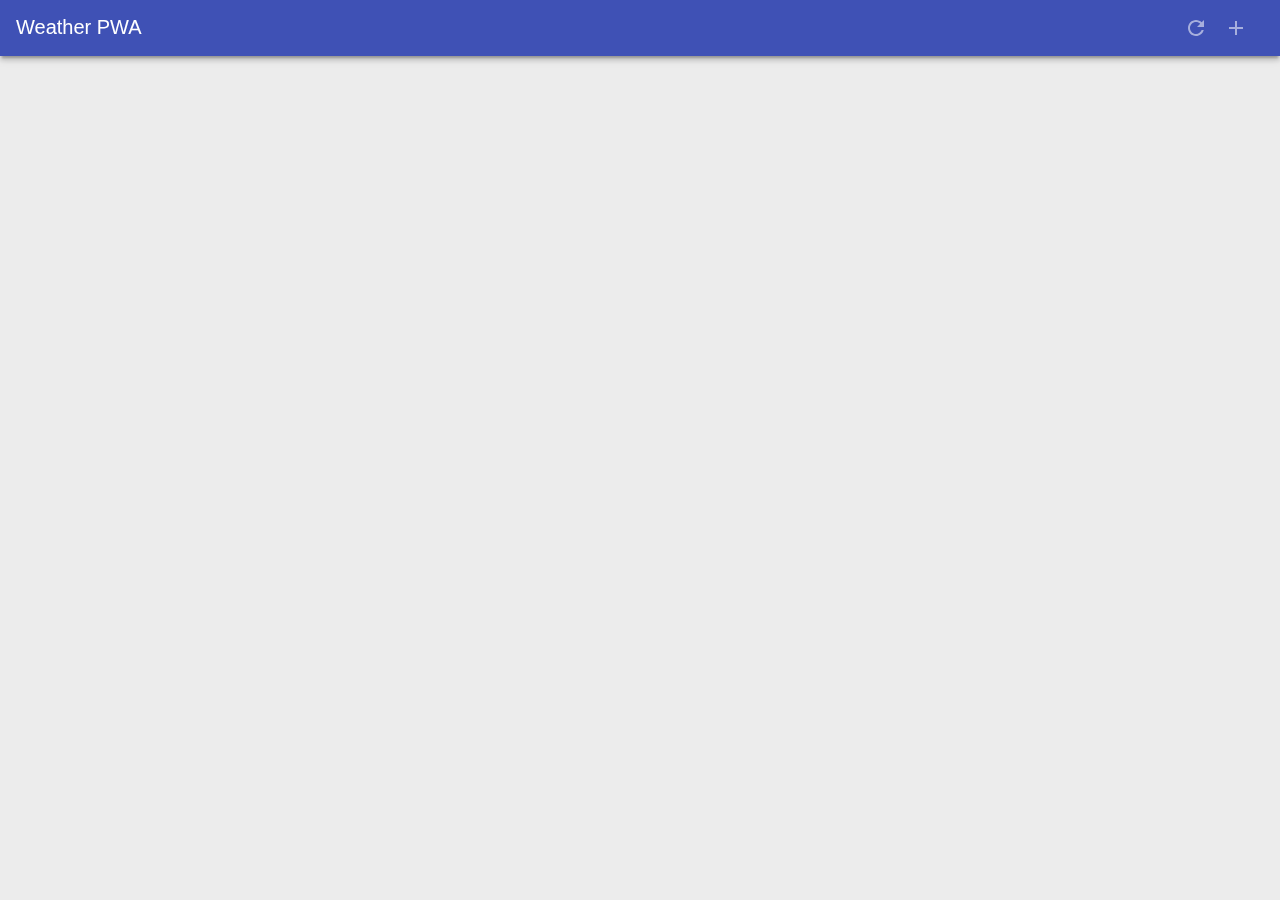
<file: weather-pwa-master/index.html>
<!DOCTYPE html>
<html>
<head>
    <meta charset="utf-8">
    <meta http-equiv="X-UA-Compatible" content="IE=edge">
    <link rel="canonical" href="https://weather-pwa-sample.firebaseapp.com/final/">
    <meta name="viewport" content="width=device-width, initial-scale=1.0">
    <link rel="shortcut icon" type="image/x-icon" href="favicon.ico"/>
    <title>天气</title>
    <link rel="stylesheet" type="text/css" href="css/inline.css">

    <link rel="manifest" href="manifest.json">

    <!-- 为 IOS 上的 Safari 添加桌面图标 -->
    <meta name="apple-mobile-web-app-capable" content="yes">
    <meta name="apple-mobile-web-app-status-bar-style" content="black">
    <meta name="apple-mobile-web-app-title" content="Weather PWA">
    <link rel="apple-touch-icon" href="images/icons/icon-152x152.png">

    <!-- 为 Windows 添加磁片图标 -->
    <meta name="msapplication-TileImage" content="images/icons/icon-144x144.png">
    <meta name="msapplication-TileColor" content="#2F3BA2">

</head>
<body>

<header class="header">
    <h1 class="header__title">Weather PWA</h1>
    <button id="butRefresh" class="headerButton" aria-label="Refresh"></button>
    <button id="butAdd" class="headerButton" aria-label="Add"></button>
</header>

<main class="main">
    <div class="card cardTemplate weather-forecast" hidden>
        <div class="city-key" hidden></div>
        <div class="card-last-updated" hidden></div>
        <div class="location"></div>
        <div class="date"></div>
        <div class="description"></div>
        <div class="current">
            <div class="visual">
                <div class="icon"></div>
                <div class="temperature">
                    <span class="value"></span><span class="scale">°C</span>
                </div>
            </div>
            <div class="description">
                <div class="humidity"></div>
                <div class="wind">
                    <span class="value"></span>
                    <span class="scale">m/s</span>
                    <span class="direction"></span>
                </div>
                <div class="sunrise"></div>
                <div class="sunset"></div>
            </div>
        </div>
        <div class="future">
            <div class="oneday">
                <div class="date"></div>
                <div class="icon"></div>
                <div class="temp-high">
                    <span class="value"></span>°
                </div>
                <div class="temp-low">
                    <span class="value"></span>°
                </div>
            </div>
            <div class="oneday">
                <div class="date"></div>
                <div class="icon"></div>
                <div class="temp-high">
                    <span class="value"></span>°
                </div>
                <div class="temp-low">
                    <span class="value"></span>°
                </div>
            </div>
            <div class="oneday">
                <div class="date"></div>
                <div class="icon"></div>
                <div class="temp-high">
                    <span class="value"></span>°
                </div>
                <div class="temp-low">
                    <span class="value"></span>°
                </div>
            </div>
            <div class="oneday">
                <div class="date"></div>
                <div class="icon"></div>
                <div class="temp-high">
                    <span class="value"></span>°
                </div>
                <div class="temp-low">
                    <span class="value"></span>°
                </div>
            </div>
            <div class="oneday">
                <div class="date"></div>
                <div class="icon"></div>
                <div class="temp-high">
                    <span class="value"></span>°
                </div>
                <div class="temp-low">
                    <span class="value"></span>°
                </div>
            </div>
            <div class="oneday">
                <div class="date"></div>
                <div class="icon"></div>
                <div class="temp-high">
                    <span class="value"></span>°
                </div>
                <div class="temp-low">
                    <span class="value"></span>°
                </div>
            </div>
            <div class="oneday">
                <div class="date"></div>
                <div class="icon"></div>
                <div class="temp-high">
                    <span class="value"></span>°
                </div>
                <div class="temp-low">
                    <span class="value"></span>°
                </div>
            </div>
        </div>
    </div>
</main>

<div class="dialog-container">
    <div class="dialog">
        <div class="dialog-title">添加新城市</div>
        <div class="dialog-body">
            <select id="selectCityToAdd" title="selectCityToAdd">
                <!-- values 映射到 Yahoo Weather API 的地球标识符（WOEID）。
                     https://developer.yahoo.com/weather/documentation.html#req -->
                <option value="2151330">北京</option>
                <option value="2151849">上海</option>
                <option value="2161838">广州</option>
                <option value="2161853">深圳</option>
                <option value="2168336">菏泽</option>
            </select>
        </div>
        <div class="dialog-buttons">
            <button id="butAddCity" class="button">添加</button>
            <button id="butAddCancel" class="button">取消</button>
        </div>
    </div>
</div>

<div class="loader">
    <svg viewBox="0 0 32 32" width="32" height="32">
        <circle id="spinner" cx="16" cy="16" r="14" fill="none"></circle>
    </svg>
</div>


<script src="js/app.js" async></script>
</body>
</html>
</file>
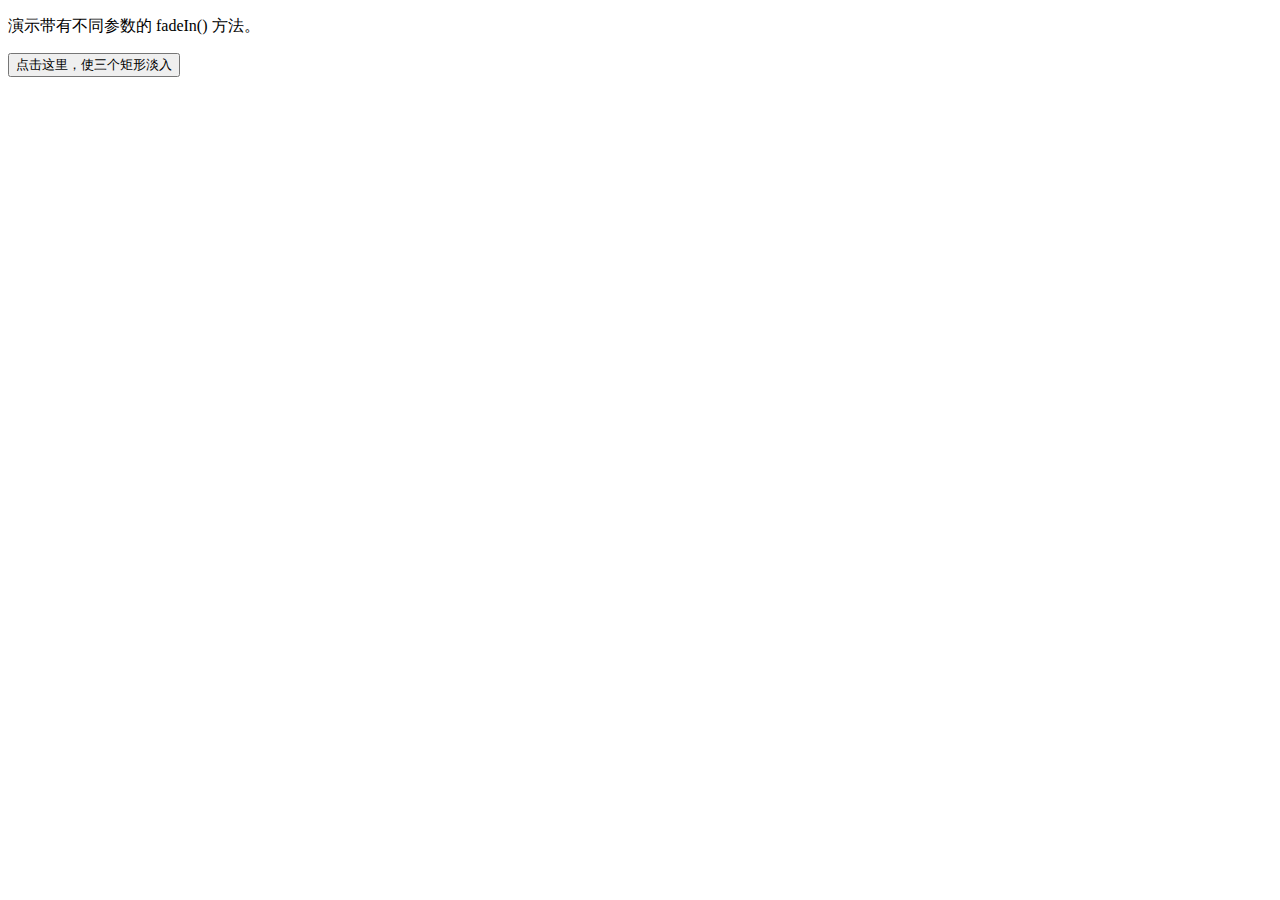
<file: test.html>
<!DOCTYPE html>
<html>
<head>
<script src="./jquery-1.11.1.min.js"></script>
<script>
$(document).ready(function(){
  $("button").click(function(){
    $("#div1").fadeIn();
    $("#div2").fadeIn("slow");
    $("#div3").fadeIn(3000);
  });
});
</script>
</head>

<body>
<p>演示带有不同参数的 fadeIn() 方法。</p>
<button>点击这里，使三个矩形淡入</button>
<br><br>
<div id="div1" style="width:80px;height:80px;display:none;background-color:red;"></div>
<br>
<div id="div2" style="width:80px;height:80px;display:none;background-color:green;"></div>
<br>
<div id="div3" style="width:80px;height:80px;display:none;background-color:blue;"></div>
</body>
</html>
</file>
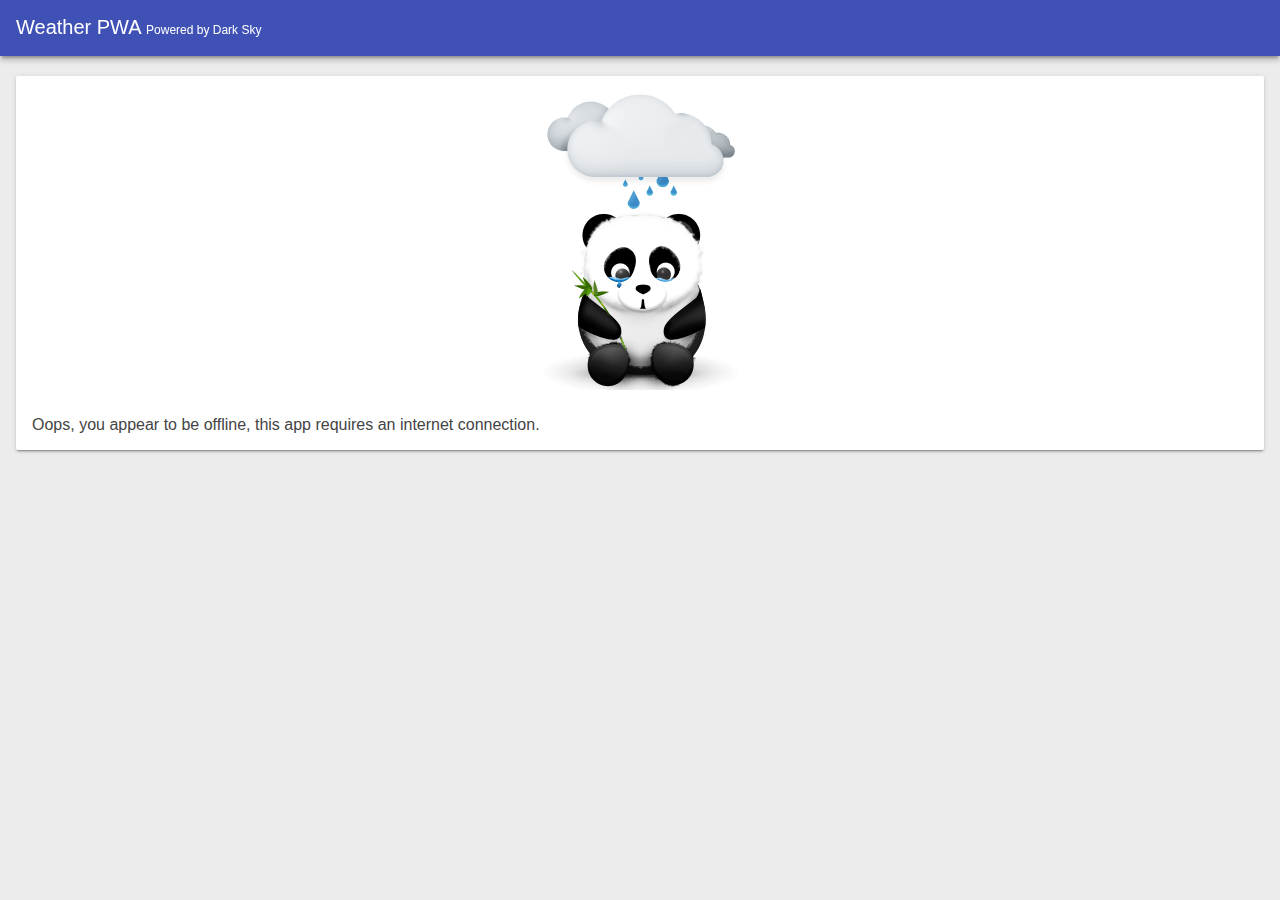
<file: weather pwa/public/offline.html>
<!--
 Your First PWA Codelab (https://g.co/codelabs/pwa)

 Copyright 2019 Google Inc.

 Licensed under the Apache License, Version 2.0 (the "License");
 you may not use this file except in compliance with the License.
 You may obtain a copy of the License at

      http://www.apache.org/licenses/LICENSE-2.0

 Unless required by applicable law or agreed to in writing, software
 distributed under the License is distributed on an "AS IS" BASIS,
 WITHOUT WARRANTIES OR CONDITIONS OF ANY KIND, either express or implied.
 See the License for the specific language governing permissions and
 limitations under the License.
-->

<!DOCTYPE html>
<html lang="en">
<head>
  <meta charset="utf-8">
  <meta http-equiv="X-UA-Compatible" content="IE=edge">
  <meta name="viewport" content="width=device-width, initial-scale=1.0">
  <title>Weather PWA</title>
  <meta name="codelab" content="your-first-pwa-v3">
  <link rel="manifest" href="/manifest.json">
  <meta name="theme-color" content="#2F3BA2" />
  <style>
    * {
      box-sizing: border-box;
    }

    html,
    body {
      color: #444;
      font-family: 'Helvetica', 'Verdana', sans-serif;
      -moz-osx-font-smoothing: grayscale;
      -webkit-font-smoothing: antialiased;
      height: 100%;
      margin: 0;
      padding: 0;
      width: 100%;
    }

    html {
      overflow: hidden;
    }

    body {
      align-content: stretch;
      align-items: stretch;
      background: #ececec;
      display: flex;
      flex-direction: column;
      flex-wrap: nowrap;
      justify-content: flex-start;
    }

    /**
    * Header
    */

    .header {
      align-content: center;
      align-items: stretch;
      background: #3f51b5;
      box-shadow:
        0 4px 5px 0 rgba(0, 0, 0, 0.14),
        0 2px 9px 1px rgba(0, 0, 0, 0.12),
        0 4px 2px -2px rgba(0, 0, 0, 0.2);
      color: #fff;
      display: flex;
      flex-direction: row;
      flex-wrap: nowrap;
      font-size: 20px;
      height: 56px;
      justify-content: flex-start;
      padding: 16px 16px 0 16px;
      position: fixed;
      transition: transform 0.233s cubic-bezier(0, 0, 0.21, 1) 0.1s;
      width: 100%;
      will-change: transform;
      z-index: 1000;
    }

    .header h1 {
      flex: 1;
      font-size: 20px;
      font-weight: 400;
      margin: 0;
    }

    .header .powered-by {
      color: white;
      font-size: 0.6em;
      text-decoration: none;
    }

    .main {
      flex: 1;
      overflow-x: hidden;
      overflow-y: auto;
      padding-top: 60px;
    }

    .weather-card {
      background: #fff;
      border-radius: 2px;
      box-shadow:
        0 2px 2px 0 rgba(0, 0, 0, 0.14),
        0 3px 1px -2px rgba(0, 0, 0, 0.2),
        0 1px 5px 0 rgba(0, 0, 0, 0.12);
      box-sizing: border-box;
      margin: 16px;
      padding: 16px;
      position: relative;
    }

    .offline-panda {
      display: block;
      margin-bottom: 1.5em;
      margin-left: auto;
      margin-right: auto;
    }
  </style>
</head>
<body>
  <header class="header">
    <h1>
      Weather PWA
      <a href="https://darksky.net/poweredby/" class="powered-by">
        Powered by Dark Sky
      </a>
    </h1>
  </header>
  <main class="main">
    <div class="weather-card">
      <img src="[data-uri]" alt="" class="offline-panda">
      <div>
        Oops, you appear to be offline, this app requires an internet
        connection.
      </div>
    </div>
  </main>
</body>
</html>
</file>
<file: weather-pwa-master/css/inline.css>
* {
    box-sizing: border-box;
}

html, body {
    padding: 0;
    margin: 0;
    height: 100%;
    width: 100%;
    font-family: 'Microsoft YaHei UI Light', 'Helvetica', 'Verdana', sans-serif;
    font-weight: 400;
    font-display: optional;
    color: #444;
    -webkit-font-smoothing: antialiased;
    -moz-osx-font-smoothing: grayscale;
    -webkit-user-select: none;
    user-select: none;
}

html {
    overflow: hidden;
}

body {
    display: flex;
    flex-direction: column;
    flex-wrap: nowrap;
    justify-content: flex-start;
    align-items: stretch;
    align-content: stretch;
    background: #ececec;
}

button {
    /*-webkit-appearance: none;*/
    -webkit-tap-highlight-color: rgba(0, 0, 0, 0);
    -webkit-touch-callout: none;
}

.header {
    width: 100%;
    height: 56px;
    color: #FFF;
    background: #3F51B5;
    position: fixed;
    font-size: 20px;
    box-shadow: 0 4px 5px 0 rgba(0, 0, 0, 0.14), 0 2px 9px 1px rgba(0, 0, 0, 0.12), 0 4px 2px -2px rgba(0, 0, 0, 0.2);
    padding: 16px 16px 0 16px;
    will-change: transform;
    display: flex;
    flex-direction: row;
    flex-wrap: nowrap;
    justify-content: flex-start;
    align-items: stretch;
    align-content: center;
    transition: transform 0.233s cubic-bezier(0, 0, 0.21, 1) 0.1s;
    z-index: 1000;
}

.header .headerButton {
    width: 24px;
    height: 24px;
    margin-right: 16px;
    text-indent: -30000px;
    overflow: hidden;
    opacity: 0.54;
    transition: opacity 0.333s cubic-bezier(0, 0, 0.21, 1);
    border: none;
    outline: none;
    cursor: pointer;
}

.header #butRefresh {
    background: url(../images/ic_refresh_white_24px.svg) center center no-repeat;
}

.header #butAdd {
    background: url(../images/ic_add_white_24px.svg) center center no-repeat;
}

.header__title {
    font-weight: 400;
    font-size: 20px;
    margin: 0;
    flex: 1;
}

.loader {
    left: 50%;
    top: 50%;
    position: fixed;
    transform: translate(-50%, -50%);
}

.loader #spinner {
    box-sizing: border-box;
    stroke: #673AB7;
    stroke-width: 3px;
    transform-origin: 50%;
    animation: line 1.6s cubic-bezier(0.4, 0, 0.2, 1) infinite, rotate 1.6s linear infinite;
}

@keyframes rotate {
    from {
        transform: rotate(0);
    }
    to {
        transform: rotate(450deg);
    }
}

@keyframes line {
    0% {
        stroke-dasharray: 2, 85.964;
        transform: rotate(0);
    }
    50% {
        stroke-dasharray: 65.973, 21.9911;
        stroke-dashoffset: 0;
    }
    100% {
        stroke-dasharray: 2, 85.964;
        stroke-dashoffset: -65.973;
        transform: rotate(90deg);
    }
}

.main {
    padding-top: 60px;
    flex: 1;
    overflow-x: hidden;
    overflow-y: auto;
    -webkit-overflow-scrolling: touch;
}

.main::-webkit-scrollbar {
    width: 0;
    height: 0;
}

.dialog-container {
    background: rgba(0, 0, 0, 0.57);
    position: fixed;
    left: 0;
    top: 0;
    width: 100%;
    height: 100%;
    opacity: 0;
    pointer-events: none;
    will-change: opacity;
    transition: opacity 0.333s cubic-bezier(0, 0, 0.21, 1);
}

.dialog-container--visible {
    opacity: 1;
    pointer-events: auto;
}

.dialog {
    background: #FFF;
    border-radius: 2px;
    box-shadow: 0 0 14px rgba(0, 0, 0, 0.24), 0 14px 28px rgba(0, 0, 0, 0.48);
    min-width: 280px;
    position: absolute;
    left: 50%;
    top: 50%;
    transform: translate(-50%, -50%) translateY(30px);
    transition: transform 0.333s cubic-bezier(0, 0, 0.21, 1) 0.05s;
}

.dialog > div {
    padding-left: 24px;
    padding-right: 24px;
}

.dialog-title {
    padding-top: 20px;
    font-size: 1.25em;
}

.dialog-body {
    padding-top: 20px;
    padding-bottom: 24px;
}

.dialog-body select {
    width: 100%;
    height: 3rem;
    font-size: 2em;
    line-height: 3rem;
}

.dialog-body option {
}

.dialog-buttons {
    padding: 8px !important;
    float: right;
}

.card {
    padding: 16px;
    position: relative;
    box-sizing: border-box;
    background: #fff;
    border-radius: 2px;
    margin: 16px;
    box-shadow: 0 2px 2px 0 rgba(0, 0, 0, 0.14), 0 3px 1px -2px rgba(0, 0, 0, 0.2), 0 1px 5px 0 rgba(0, 0, 0, 0.12);
}

.weather-forecast .location {
    font-size: 1.75em;
}

.weather-forecast .date, .weather-forecast .description {
    font-size: 1.25em;
}

.weather-forecast .current {
    display: flex;
}

.weather-forecast .current .icon {
    width: 128px;
    height: 128px;
}

.weather-forecast .current .visual {
    display: flex;
    font-size: 4em;
}

.weather-forecast .current .visual .scale {
    font-size: 0.5em;
    vertical-align: super;
}

.weather-forecast .current .visual, .weather-forecast .current .description {
    flex-grow: 1;
}

.weather-forecast .current .sunset:before {
    content: "日落: ";
    color: #888;
}

.weather-forecast .current .wind:before {
    content: "风力: ";
    color: #888;
}

.weather-forecast .current .sunrise:before {
    content: "日出: ";
    color: #888;
}

.weather-forecast .current .humidity:before {
    content: "湿度: ";
    color: #888;
}

.weather-forecast .current .pollen:before {
    content: "Pollen Count: ";
    color: #888;
}

.weather-forecast .current .pcount:before {
    content: "Pollen ";
    color: #888;
}

.weather-forecast .future {
    display: flex;
}

.weather-forecast .future .oneday {
    flex-grow: 1;
    text-align: center;
}

.weather-forecast .future .oneday .icon {
    width: 64px;
    height: 64px;
    margin-left: auto;
    margin-right: auto;
}

.weather-forecast .future .oneday .temp-high, .weather-forecast .future .oneday .temp-low {
    display: block;
}

.weather-forecast .future .oneday .temp-low {
    color: #888;
}

.weather-forecast .icon {
    background-repeat: no-repeat;
    background-size: contain;
}

.weather-forecast .icon.clear-day {
    background-image: url("../images/clear.png");
}

.weather-forecast .icon.clear-night {
    background-image: url("../images/clear.png");
}

.weather-forecast .icon.rain {
    background-image: url("../images/rain.png");
}

.weather-forecast .icon.snow {
    background-image: url("../images/snow.png");
}

.weather-forecast .icon.sleet {
    background-image: url("../images/sleet.png");
}

.weather-forecast .icon.windy {
    background-image: url("../images/wind.png");
}

.weather-forecast .icon.fog {
    background-image: url("../images/fog.png");
}

.weather-forecast .icon.cloudy {
    background-image: url("../images/cloudy.png");
}

.weather-forecast .icon.partly-cloudy-day {
    background-image: url("../images/partly-cloudy.png");
}

.weather-forecast .icon.partly-cloudy-night {
    background-image: url("../images/partly-cloudy.png");
}

.weather-forecast .icon.thunderstorms {
    background-image: url("../images/thunderstorm.png");
}

@media (max-width: 450px) {
    .weather-forecast .date, .weather-forecast .description {
        font-size: 0.9em;
    }

    .weather-forecast .current .icon {
        width: 96px;
        height: 96px;
    }

    .weather-forecast .current .visual {
        font-size: 3em;
    }

    .weather-forecast .future .oneday .icon {
        width: 32px;
        height: 32px;
    }
}

.mdl-button {
    background: transparent;
    border: none;
    border-radius: 2px;
    color: black;
    position: relative;
    height: 36px;
    margin: 0;
    min-width: 64px;
    padding: 0 16px;
    display: inline-block;
    font-family: "Roboto", "Helvetica", "Arial", sans-serif;
    font-size: 14px;
    font-weight: 500;
    text-transform: uppercase;
    letter-spacing: 0;
    overflow: hidden;
    will-change: box-shadow;
    transition: box-shadow 0.2s cubic-bezier(0.4, 0, 1, 1), background-color 0.2s cubic-bezier(0.4, 0, 0.2, 1), color 0.2s cubic-bezier(0.4, 0, 0.2, 1);
    outline: none;
    cursor: pointer;
    text-decoration: none;
    text-align: center;
    line-height: 36px;
    vertical-align: middle;
}

.mdl-button::-moz-focus-inner {
    border: 0;
}

.mdl-button:hover {
    background-color: rgba(158, 158, 158, 0.2);
}

.mdl-button:focus:not(:active) {
    background-color: rgba(0, 0, 0, 0.12);
}

.mdl-button:active {
    background-color: rgba(158, 158, 158, 0.4);
}

.mdl-button.mdl-button--colored {
    color: #3f51b5;
}

.mdl-button.mdl-button--colored:focus:not(:active) {
    background-color: rgba(0, 0, 0, 0.12);
}

.mdl-button--primary.mdl-button--primary {
    color: #3f51b5;
}

.mdl-button--primary.mdl-button--primary .mdl-ripple {
    background: white;
}

.mdl-button--primary.mdl-button--primary.mdl-button--raised, .mdl-button--primary.mdl-button--primary.mdl-button--fab {
    color: white;
    background-color: #3f51b5;
}
</file>
